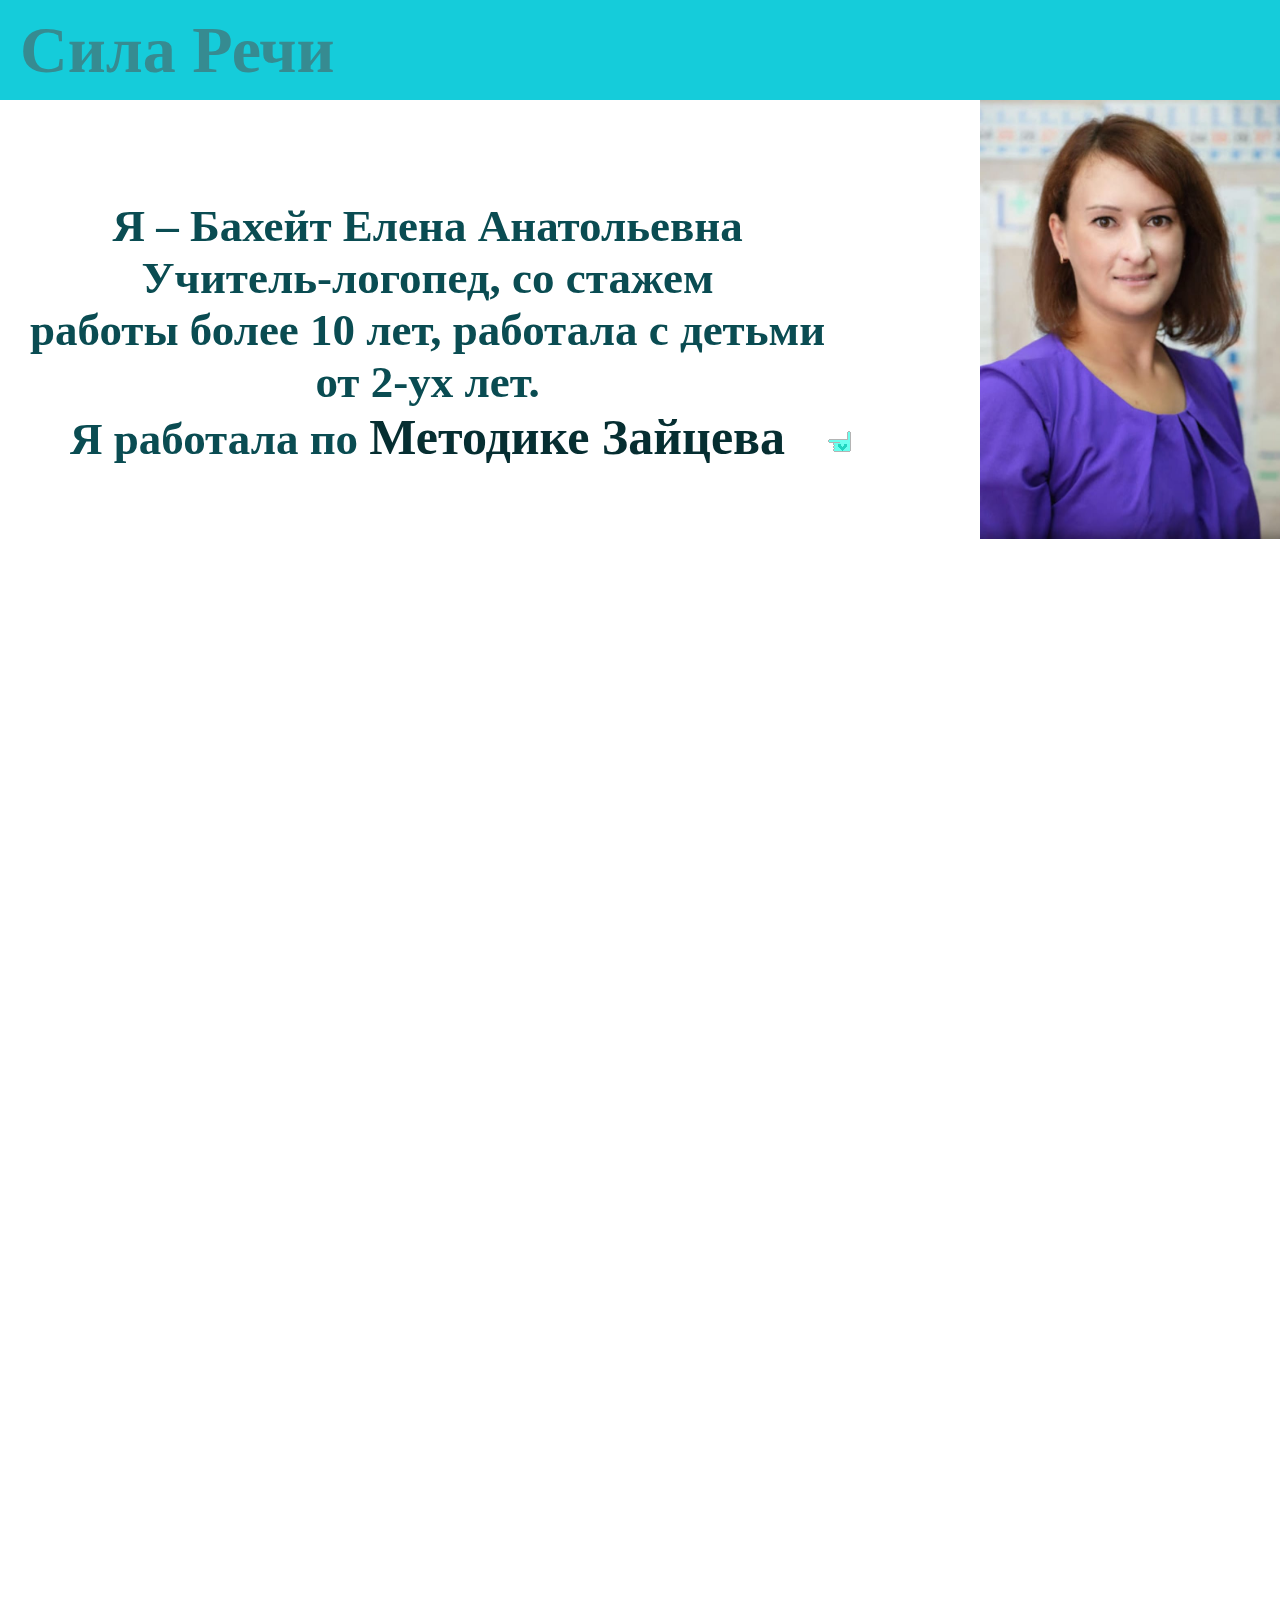
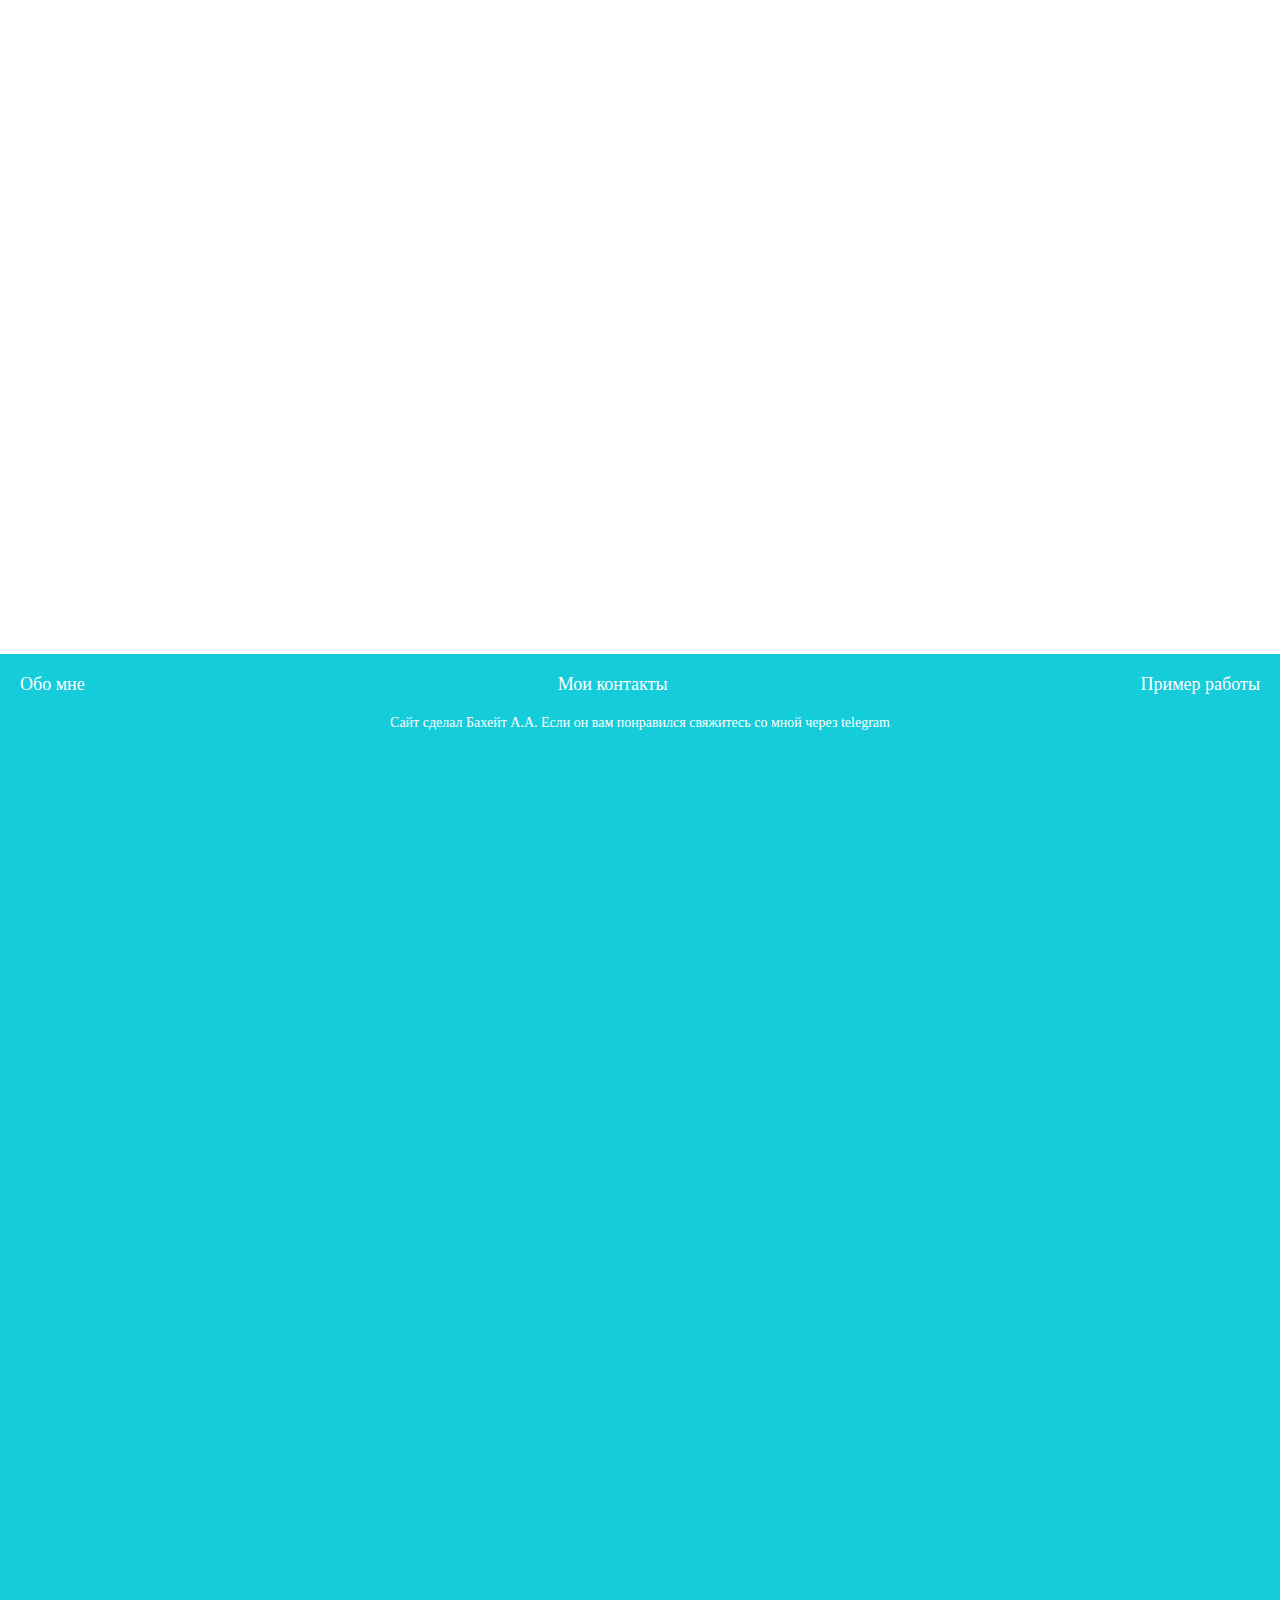
<file: index.html>
<!DOCTYPE html>
<html lang="en">

<head>
    <meta charset="UTF-8">
    <meta http-equiv="X-UA-Compatible" content="IE=edge">
    <meta name="viewport" content="width=device-width, initial-scale=1.0">
    <title>Сила Речи</title>
    <link rel="stylesheet" href="style.css">
    <link rel="stylesheet" href="https://cdnjs.cloudflare.com/ajax/libs/font-awesome/6.1.2/css/all.min.css"
        integrity="sha512-1sCRPdkRXhBV2PBLUdRb4tMg1w2YPf37qatUFeS7zlBy7jJI8Lf4VHwWfZZfpXtYSLy85pkm9GaYVYMfw5BC1A=="
        crossorigin="anonymous" referrerpolicy="no-referrer" />
        <link rel="shortcut icon" href="./img/favicon.png" type="image/x-icon">
        <link rel="stylesheet" href="./media.css">
        <link href="https://unpkg.com/aos@2.3.1/dist/aos.css" rel="stylesheet">
</head>

<body>
    <header>
        <a class="start__link" href="#"><h1>Сила Речи</h1></a>
    </header>
    <main>
        <div class="container">
            <p><a name="about"></a></p>
            <div class="about">
                <div class="text">
                    <h2 data-aos="fade-right">Я – Бахейт Елена Анатольевна <br>
                        Учитель-логопед, со стажем<br> работы 
                        более 10 лет, работала с детьми <br> от 2-ух лет.
                    </h2>
                    <h2 data-aos="fade-right">Я работала по <a class="yt__link" href="./zaycev.html"><span>Методике Зайцева</span></a> <img class="link-point" src="./img/pixilart-drawing.png" alt=""></h2>
                </div>
                <div data-aos="fade-left" class="image"><img class="img" src="./img/me.jpeg" alt=""></div>
            </div>
            <p><a name="yt"></a></p>
            <div class="yt">
                
                <h2 data-aos="fade-right" class="text yyy">Переходите на мой <a class="yt__link" href="https://www.youtube.com/channel/UCvkiLViMN_6NvYApHbE8f4Q"><span>YouTube</span></a> <img class="link-point" src="./img/pixilart-drawing.png" alt=""> <br>
                    канал где я выкладываю<br>
                    видео о моей работе
                </h2>
                <a href="https://www.youtube.com/channel/UCvkiLViMN_6NvYApHbE8f4Q"> <div data-aos="fade-left" class="yt__div"><i class="fa-brands fa-youtube ytimg"></i></div></a>
            </div>

            <div data-aos="fade-up" class="contact">
                <h3 class="text">Хотите связаться со мной?</h3>
                <div class="social">
                    <a class="link" href="https://t.me/Elena_1985_1985"><i class="fa-brands fa-telegram"></i></a>
                    <a class="link"  href="https://vk.com/id636328648"><i class="fa-brands fa-vk"></i></a>
                    <a class="link" href="https://wa.me/+79307860907"><i class="fa-brands fa-whatsapp"></i></a>
                </div>
            </div>
        </div>
    </main>
    <footer>
        <div id="disqus_thread"></div>
        <script>
            /**
            *  RECOMMENDED CONFIGURATION VARIABLES: EDIT AND UNCOMMENT THE SECTION BELOW TO INSERT DYNAMIC VALUES FROM YOUR PLATFORM OR CMS.
            *  LEARN WHY DEFINING THESE VARIABLES IS IMPORTANT: https://disqus.com/admin/universalcode/#configuration-variables    */
            
            var disqus_config = function () {
            this.page.url = PAGE_URL;  // Replace PAGE_URL with your page's canonical URL variable
            this.page.identifier = PAGE_IDENTIFIER; // Replace PAGE_IDENTIFIER with your page's unique identifier variable
            };
            
            (function() { // DON'T EDIT BELOW THIS LINE
            var d = document, s = d.createElement('script');
            s.src = 'https://https-sila-retchi-vercel-app.disqus.com/embed.js';
            s.setAttribute('data-timestamp', +new Date());
            (d.head || d.body).appendChild(s);
            })();
        </script>
        <noscript>Please enable JavaScript to view the <a href="https://disqus.com/?ref_noscript">comments powered by Disqus.</a></noscript>
                    <p><a name="social"></a></p>
        <div class="nav">
            <a href="#about"><p class="nav__item" >Обо мне</p></a>
            <a href="#social"><p class="nav__item" >Мои контакты</p></a>
            <a href="#yt"><p class="nav__item" >Пример работы</p></a>
        </div>
        <div class="me"><p>Сайт сделал Бахейт А.А. Если он вам понравился свяжитесь со мной через <a class="nav__item" href="https://t.me/Artur20072007">telegram</a>  
        </p></div>
        
    </footer>
    <script src="https://unpkg.com/aos@2.3.1/dist/aos.js"></script>
    <script>
        AOS.init();
      </script>
      <script id="dsq-count-scr" src="//https-sila-retchi-vercel-app.disqus.com/count.js" async></script>
</body>

</html>
</file>
<file: style.css>
*{
    padding: 0;
    margin: 0;
    box-sizing: border-box;
}

.link-point{
    position: absolute;
    top: -20px;
}

header{
    background-color: rgb(21, 204, 218);
    height: 100px;
    font-size: 33px;
    color: rgb(54, 139, 145);
    display: flex;
    align-items: center;
}

h1{
    margin-left: 20px;
}

.about{
    display: flex;
    justify-content: space-between;
    height: 100vh;
}

.img{
    width: 300px;
}

.text{
    position: relative;
    color: rgb(10, 76, 82);
    margin-top: 100px;
    font-size: 30px;
    text-align: center;
    margin-left: 30px;

}

main{
    background-image: url(https://phonoteka.org/uploads/posts/2022-09/1663657419_4-phonoteka-org-p-fon-rdsh-dlya-prezentatsii-vkontakte-5.png) ;
    background-repeat: no-repeat;
    background-position: center;
    background-size: cover;

}

.yt{
    margin-top: 100px;
    display: flex;
    justify-content: space-between;
    height: 100vh
}

.yyy{
    font-size: 50px;
}

.sss{
    width: 500px;
}

.sss:hover{
    width: 600px;
}

.contact{
    display: flex;
    flex-direction: column;
    justify-content: center;
    margin-bottom: 100px;
}



.social{
     text-align: center;
     margin-bottom: 20px;
}

footer{
    background-color: rgb(21, 204, 218);
    color: #fff;
    height:1000px;
    
}

.nav{
    font-size: 18px;
    display: flex;
    justify-content: space-between;
    padding: 20px;
}

.me{
    font-size: 14px;
    text-align: center;

}

.all{
    display: flex;
    flex-direction: row;
}

.cubiki{
    width: 500px;
    height: 300px;
}

.zaycev{
    color: rgb(54, 139, 145);
    font-size: 30px;
}

.link{
    color: rgb(41, 157, 165); 
    font-size: 30px;
}

.nav__item{
    color: #fff;
}

a{
    text-decoration: none;
}

.start__link{
    color: rgb(54, 139, 145);
}

.yt__div{
    background: url(./img/yt.png) no-repeat ;
    height: 300px;
    width: 500px;
    display: flex;
    align-items: center;
    justify-content: center;
    color: #fff;
    font-size: 30px;
}

.yt__link{
    font-size: 50px;
    color: rgb(6, 46, 49);

}

.yt__div:hover{
    color: red;
}
</file>
<file: media.css>
@media (min-width: 0) and (max-width: 576px){
header{
    font-size: 15px;
    padding-left: -15px;
}

.text{
    font-size: 10px;
    margin-left: 0;
    text-align: left;
}
.link{
    font-size: 16px;
}

footer{
    font-size: 10px;

}

.yt__link{
    font-size: 16px;

}
.about{
    flex-direction: column;
       height: 332px;
}

.img{
    width: 100px;
 
}

.yt{
    flex-direction: column;
    height: 200px;
    margin: 0px;
    padding: 0;
}
.yt__div{
    width: 100%;
    height: 150px;
    margin: 0;
    background-size: cover;
}

.nav{
    font-size: 8px;
    padding: 15px 0 15px;
}

.me{
    font-size: 8px;
}
.yyy{
    margin: 0;
}
.all{
    display: block;
}
.cubiki{
    width: 100%;
}
}
</file>
